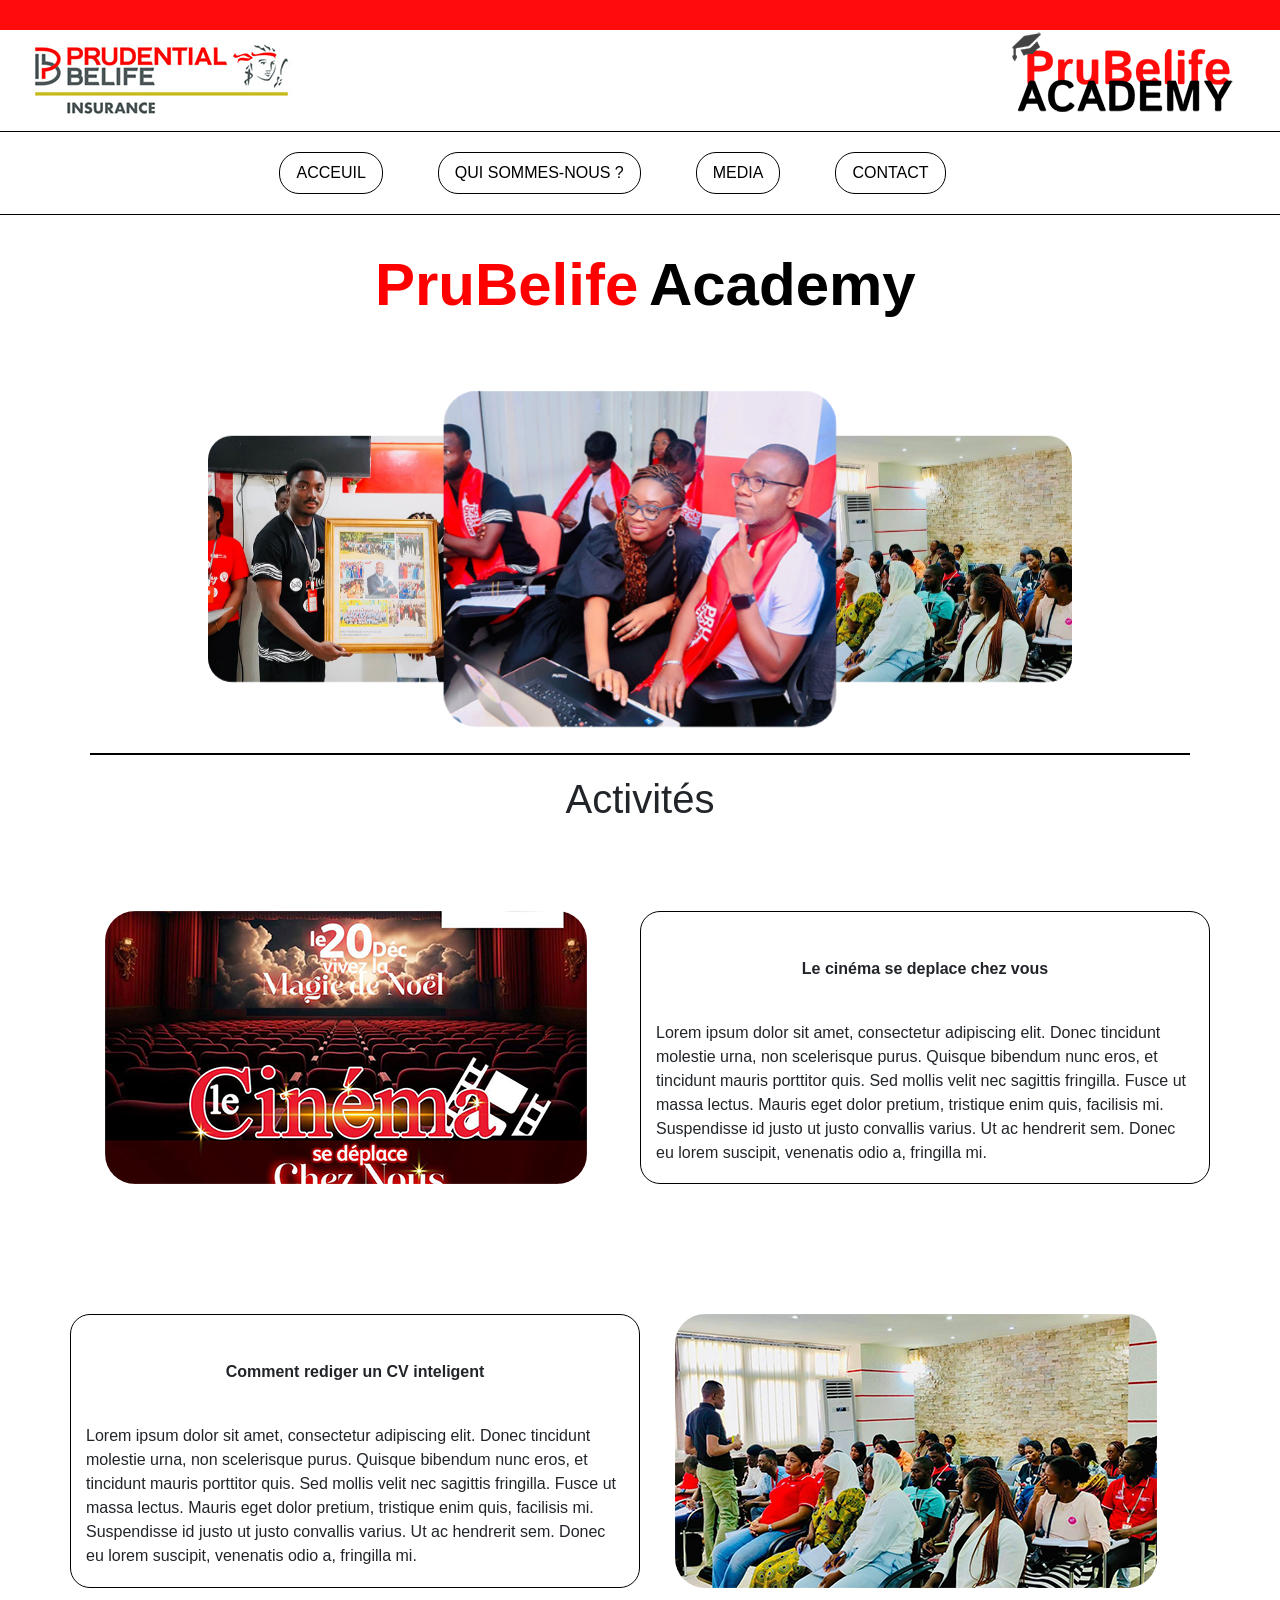
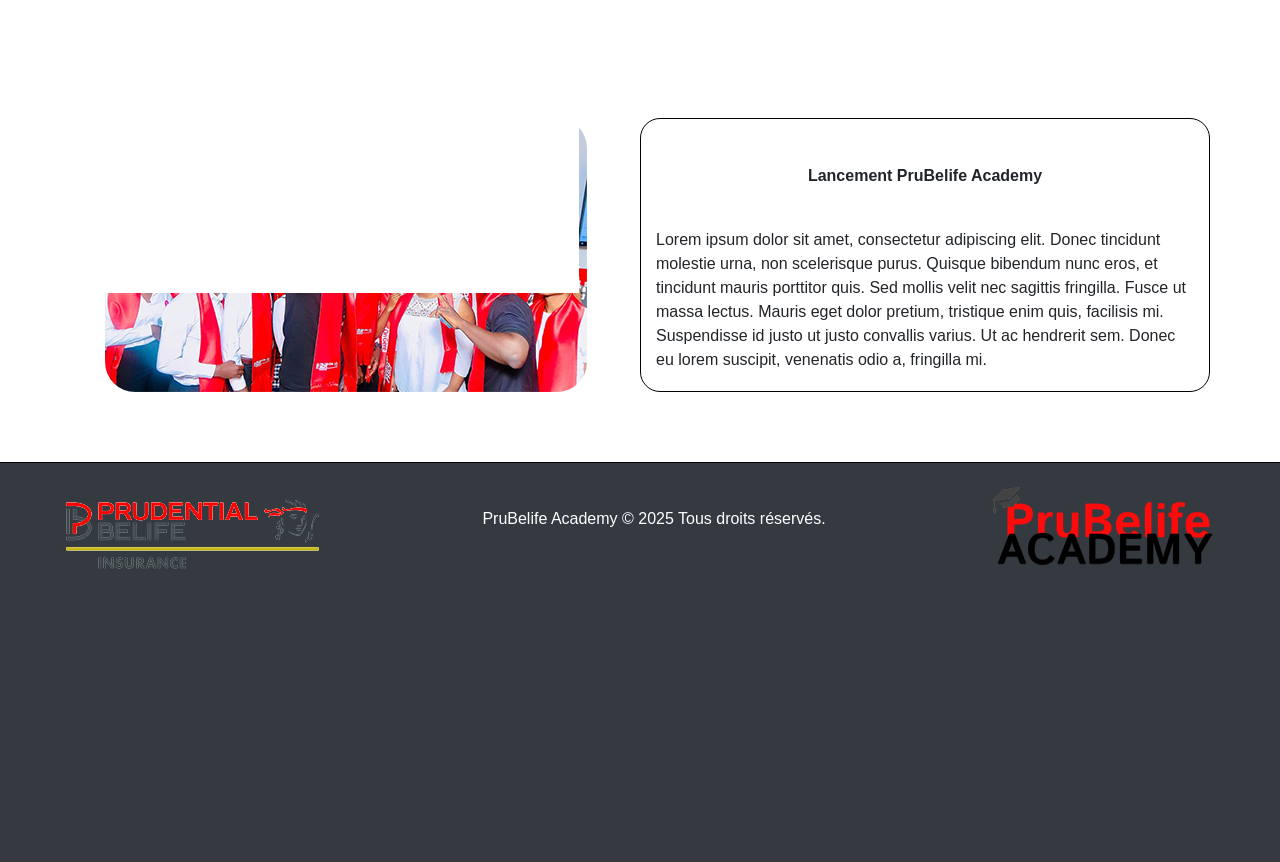
<file: index.html>
<!DOCTYPE html>
<html lang="en">
<head>
    <meta charset="UTF-8">
    <meta name="viewport" content="width=device-width, initial-scale=1.0">
    <link rel="stylesheet" href="styles.css">
    <link href="https://fonts.googleapis.com/css2?family=Poppins:wght@400;500;600&display=swap" rel="stylesheet">
    <link rel="stylesheet" href="https://stackpath.bootstrapcdn.com/bootstrap/4.5.2/css/bootstrap.min.css">
    <link href="https://fonts.googleapis.com/css2?family=Caveat:wght@400..700&family=Istok+Web:ital,wght@0,400;0,700;1,400;1,700&family=Lato:ital,wght@0,100;0,300;0,400;0,700;0,900;1,100;1,300;1,400;1,700;1,900&family=Limelight&family=Lobster&family=Montserrat:ital,wght@0,100..900;1,100..900&display=swap" rel="stylesheet">
    
    <link rel="shortcut icon" href="img/logo/LOGO VRAI.png" type="image/x-icon">
    <link rel="apple-touch-icon" sizes="180x180" href="img/logo/LOGO VRAI.png">


    <title>PruBelifeAcademy</title>
</head>
<body>
    
    <header>
        <section>
            <div id="colorred">

            </div>
        </section>
       
       <section id="sec">
          <img src="img/logo/Prudential-BeLife-Insurance-logo copie.png" alt="" id="img1">
          <img src="img/logo/LOGO copie.png" alt="" id="img2">
       </section>
       <section   id="nav" >
        <ul class="nav justify-content-center  ">
            <li class="nav-item">
              <a class="nav-link active" aria-current="page" href="#">ACCEUIL</a>
            </li>
            <li class="nav-item">
              <a class="nav-link" href="les pages/quisommesnous.html">QUI SOMMES-NOUS ?</a>
            </li>
            <li class="nav-item">
              <a class="nav-link" href="/les pages/media.html">MEDIA</a>
            </li>
            <li class="nav-item">
              <a class="nav-link " href="/les pages/contact.html" >CONTACT</a>
            </li>
          </ul>
       </section>
       
    </header>
    <br>
    <section>
        <div class="container">
            <div class="row">
                <div class="col-lg-12">
                    <h1 id="red"> <b>PruBelife</b> <p id="black"> <b>Academy</b></p></h1>
                    
    
        </div>
    </section>
    <section>
        <!-- version 1 -->
<div class="container">
    <div class="product-card">
       <img src="img/page 1/photo1.png" alt="" class="raduis">
    </div>
    
    <div class="product-card">
       <img src="img/page 1/photo2.png" alt="" class="raduis">
    </div>
    
    <div class="product-card">
       <img src="img/page 1/photo3.png" alt="" class="raduis">
    </div>
    
 </div>
       
        
    </section>
    <div class="divider"></div>
    <div class="container">
        <h1>Activités</h1>
    </div>
     <section>
        <!-- version 1 -->
<div class="container">
    <div class="row">
        <div class="col-md-6" id="lg1" >
            <img src="img/page 1/photo4 copie.png" alt="" id="img1">
         
        </div>
        <div class="col-md-6" id="lg2">
            <p class="centrer"> <b>Le cinéma se deplace chez vous </b></p> <br>
            <p>Lorem ipsum dolor sit amet, consectetur adipiscing elit. Donec tincidunt molestie urna, non scelerisque purus. Quisque bibendum nunc eros, et tincidunt mauris porttitor quis. Sed mollis velit nec sagittis fringilla. Fusce ut massa lectus. Mauris eget dolor pretium, tristique enim quis, facilisis mi. Suspendisse id justo ut justo convallis varius. Ut ac hendrerit sem. Donec eu lorem suscipit, venenatis odio a, fringilla mi.  </p>
            
        </div>
    </div>
    </div>
     </section>

     <section>
        <!-- version 1 -->
<div class="container">
    <div class="row">
        
        <div class="col-md-6" id="lg2">
            <p class="centrer"> <b>Comment rediger un CV inteligent</b></p> <br>
            <p>Lorem ipsum dolor sit amet, consectetur adipiscing elit. Donec tincidunt molestie urna, non scelerisque purus. Quisque bibendum nunc eros, et tincidunt mauris porttitor quis. Sed mollis velit nec sagittis fringilla. Fusce ut massa lectus. Mauris eget dolor pretium, tristique enim quis, facilisis mi. Suspendisse id justo ut justo convallis varius. Ut ac hendrerit sem. Donec eu lorem suscipit, venenatis odio a, fringilla mi.   </p>
            
        </div>
        <div class="col-md-6" id="lg1" >
            <img src="img/page 1/photo5 copie.png " alt="" id="img1">
         
        </div>
    </div>
    </div>
     </section>

     <section>
        <!-- version 1 -->
<div class="container">
    <div class="row">
        <div class="col-md-6" id="lg1" >
            <img src="img/page 1/photo6 copie.png" alt="" id="img1">
         
        </div>
        <div class="col-md-6" id="lg2">
            <p class="centrer"> <b>Lancement PruBelife Academy </b></p> <br>
            <p>Lorem ipsum dolor sit amet, consectetur adipiscing elit. Donec tincidunt molestie urna, non scelerisque purus. Quisque bibendum nunc eros, et tincidunt mauris porttitor quis. Sed mollis velit nec sagittis fringilla. Fusce ut massa lectus. Mauris eget dolor pretium, tristique enim quis, facilisis mi. Suspendisse id justo ut justo convallis varius. Ut ac hendrerit sem. Donec eu lorem suscipit, venenatis odio a, fringilla mi.  </p>
            
        </div>
    </div>
    </div>
     </section>
    
    
        
       
   
</body>

<footer>
     
    <section >
        <img src="img/logo/Prudential-BeLife-Insurance-logo copie2.png" alt="" id="img12">
        <img src="img/logo/LOGO copie.png" alt="" id="img13">
     </section><br>
     <section>
        
     </section>

    <section id="">
        <p>PruBelife Academy © 2025 Tous droits réservés.</p>
    </section>
    
</footer>
<script src="script.js"></script>

</html>
</file>
<file: styles.css>
/* styles general*/


/* HEADER*/

#colorred{
    background-color: #FF0B0B;
    height: 30px;
}

#img1{
 
    margin-left: 20px;
}
#img2{
    float: right;
    margin-right: 20px;
}

/* NAV*/
.nav-link{
   background-color: white;
   border: 1px solid black;
   border-radius: 20px;
   margin-right: 55px;
   color: black;
   

}

#nav{
    border-bottom: 1px solid black;
    border-top: 1px solid black;
    padding: 20px;
}

.nav-link:hover{
    background-color:#FF0B0B !important;
    color: rgb(254, 253, 253);
}
#red{
    font-size: 60px;
    text-align: center;
    
    display: flex;
    color: red;
   
}
#black{
    text-align: center;
    margin-left: 2%;
    display: flex;
    color: black;
    text-align: center;

    
}
.col-lg-12{
    display: flex;
    justify-content: center;
    align-items: center;
    margin-top: 10px;
    margin-bottom: 40px;
}
/*carrosel*/
@import url('https://fonts.googleapis.com/css2?family=Roboto:wght@300;400;500;700;900&display=swap');

$opacity-front: 1;
$opacity-back: .2;
$blur-front: 0;
$blur-back: .8px;
$drop-front: 4px 10px 10px rgba(0,0,0, .6);
$drop-back: 4px 4px 4px rgba(0,0,0, .2);

body {
   background: linear-gradient( #00446A 50%, #1c88c7);
   height: 100vh;
   box-sizing: border-box;
}

.container {
    
   max-width: 980px;
   padding: 0 32px;
   box-sizing: border-box;
   display: flex;
   justify-content: center;
   align-items: center;
   margin: auto;
   height: 100%;
   
   transform: perspective(60px);
	transform-style: preserve-3d;
}

.product-card {
   max-width: 360px;
   
   img {
      width: 100%;
      border-radius: 30px;
   }
   
   &:nth-child(1) {
      transform: translate3d(0,0,-15px);
      animation-name: rotate-left;
      animation-duration: 14s;
      animation-iteration-count: infinite;
      animation-delay: .5s;
      animation-timing-function: ease-in-out;
      filter: drop-shadow($drop-back);
   }
   
   &:nth-child(2) {
      transform: translate3d(0,0,5px);
      animation-name: rotate-center;
      animation-duration: 14s;
      animation-iteration-count: infinite;
      animation-delay: .5s;
      animation-timing-function: ease-in-out;
      filter: drop-shadow($drop-front);
   }
   
   &:nth-child(3) {
      transform: translate3d(0,0,-15px);
      animation-name: rotate-right;
      animation-duration: 14s;
      animation-iteration-count: infinite;
      animation-delay: .5s;
      animation-timing-function: ease-in-out;
      filter: drop-shadow($drop-back);
   }
   
}


@keyframes rotate-left {
  0%, 100% {
    transform: translate3d(0,0,-15px);
    filter: blur($blur-back) drop-shadow($drop-back);
  }

  33.33% {
    transform: translate3d(100%,0,5px);
     filter: blur($blur-front) drop-shadow($drop-front);
  }
   
   66.66% {
    transform: translate3d(200%,0,-15px);
      filter: blur($blur-back) drop-shadow($drop-back);
  }
}

@keyframes rotate-center {
  0%, 100% {
    transform: translate3d(0,0,5px);
     filter: blur($blur-front) drop-shadow($drop-front);
  }

  33.33% {
    transform: translate3d(100%,0,-15px);
     filter: blur($blur-back) drop-shadow($drop-back);
  }
   
   66.66% {
    transform: translate3d(-100%,0,-15px);
      filter: blur($blur-back) drop-shadow($drop-back);
  }
}

@keyframes rotate-right {
  0%, 100% {
    transform: translate3d(0,0,-15px);
    filter: blur($blur-back) drop-shadow($drop-back);
  }

  33.33% {
    transform: translate3d(-200%,0,-15px);
    filter: blur($blur-back) drop-shadow($drop-back);
  }
   
   66.66% {
    transform: translate3d(-100%,0,5px);
    filter: blur($blur-front) drop-shadow($drop-front);
  }
}

@media (max-width: 480px) {
   
   .container {
   flex-direction: column;
}
   
 .product-card {
  
   &:nth-child(1) {
      transform: translate3d(0,0,-15px);
   }
   
   &:nth-child(2) {
      transform: translate3d(0,0,0);
   }
   
   &:nth-child(3) {
      transform: translate3d(0,0,-15px);
   }
}
   
   @keyframes rotate-left {
  0%, 100% {
    transform: translate3d(0,0,-15px);
    filter: blur($blur-back) drop-shadow($drop-back);
  }

  33.33% {
    transform: translate3d(0,100%,5px);
    filter: blur($blur-front) drop-shadow($drop-front);
  }
   
   66.66% {
    transform: translate3d(0,200%,-15px);
    filter: blur($blur-back) drop-shadow($drop-back);
  }
}

@keyframes rotate-center {
  0%, 100% {
    transform: translate3d(0,0,5px);
    filter: blur($blur-front) drop-shadow($drop-front);
  }

  33.33% {
    transform: translate3d(0,100%,-15px);
    filter: blur($blur-back) drop-shadow($drop-back);
  }
   
   66.66% {
    transform: translate3d(0,-100%,-15px);
    filter: blur($blur-back) drop-shadow($drop-back);
  }
}

@keyframes rotate-right {
  0%, 100% {
    transform: translate3d(0,0,-15px);
    filter: blur($blur-back) drop-shadow($drop-back);
  }

  33.33% {
    transform: translate3d(0,-200%,-15px);
    filter: blur($blur-back) drop-shadow($drop-back);
  }
   
   66.66% {
    transform: translate3d(0,-100%,5px);
    filter: blur($blur-front) drop-shadow($drop-front);
  }
}
}


/* BODY*/
/* acceuil*/
.divider{
    border-bottom: 2px solid black;
    margin-top: 20px;
    margin-bottom: 20px;
    margin-left: 90px;
    margin-right: 90px;
}
#lg1{
    margin-top: 80px;
    margin-bottom: 50px;
    
    
    
    
  
    float: right;
   
}
#lg2{
    margin-top: 80px;
    margin-bottom: 50px;
    border: 1px solid black;
    border-radius: 20px;
    
    
    padding-top: 45px;
    
   
    float: left;
   
    
}
#img1{
    font-size: 50px;
    border-radius: 30px;
}
.centrer{
    display: flex;
    justify-content: center;
    align-items: center;
}
/* qui sommes nous ?*/
#experience{
    height: 1000px;
}
#experience h1{
    text-align: center;
    margin-top: 50px;
    color: #FF0B0B;
}
.raduis{
    border-radius: 30px;
    margin-top: 20px;
    margin-bottom: 20px;
}
@import url(https://fonts.googleapis.com/css?family=Raleway:400,900);

body{
  font-family: 'Raleway', sans-serif;
  color: #333;
}

header h1{
  text-align: center;
  font-weight: bold;
  margin-top: 0;
  
}
  
 header p{
   text-align: center;
   margin-bottom: 0;
 }

.hexa{
  border: 0px;
  float: left;
  text-align: center;
  height: 35px;
  width: 60px;
  font-size: 22px;
  background: #f0f0f0;
  color: #3c3c3c;
  position: relative;
  margin-top: 15px;
}

.hexa:before{
  content: ""; 
  position: absolute; 
  left: 0; 
  width: 0; 
  height: 0;
  border-bottom: 15px solid #f0f0f0;
  border-left: 30px solid transparent;
  border-right: 30px solid transparent;
  top: -15px;
}

.hexa:after{
  content: ""; 
  position: absolute; 
  left: 0; 
  width: 0; 
  height: 0;
  border-left: 30px solid transparent;
  border-right: 30px solid transparent;
  border-top: 15px solid #f0f0f0;
  bottom: -15px;
}

.timeline {
  position: relative;
  padding: 0;
  width: 100%;
  margin-top: 20px;
  list-style-type: none;
}

.timeline:before {
  position: absolute;
  left: 50%;
  top: 0;
  content: ' ';
  display: block;
  width: 2px;
  height: 100%;
  margin-left: -1px;
  background: rgb(213,213,213);
  background: -moz-linear-gradient(top, rgba(213,213,213,0) 0%, rgb(213,213,213) 8%, rgb(213,213,213) 92%, rgba(213,213,213,0) 100%);
  background: -webkit-gradient(linear, left top, left bottom, color-stop(0%,rgba(30,87,153,1)), color-stop(100%,rgba(125,185,232,1)));
  background: -webkit-linear-gradient(top, rgba(213,213,213,0) 0%, rgb(213,213,213) 8%, rgb(213,213,213) 92%, rgba(213,213,213,0) 100%);
  background: -o-linear-gradient(top, rgba(213,213,213,0) 0%, rgb(213,213,213) 8%, rgb(213,213,213) 92%, rgba(213,213,213,0) 100%);
  background: -ms-linear-gradient(top, rgba(213,213,213,0) 0%, rgb(213,213,213) 8%, rgb(213,213,213) 92%, rgba(213,213,213,0) 100%);
  background: linear-gradient(to bottom, rgba(213,213,213,0) 0%, rgb(213,213,213) 8%, rgb(213,213,213) 92%, rgba(213,213,213,0) 100%);
  z-index: 5;
}

.timeline li {
  padding: 2em 0;
}

.timeline .hexa{
  width: 16px;
  height: 10px;
  position: absolute;
  background: #FF0B0B;
  z-index: 5;
  left: 0;
  right: 0;
  margin-left:auto;
  margin-right:auto;
  top: -30px;
  margin-top: 0;
}

.timeline .hexa:before {
  border-bottom: 4px solid #FF0B0B;
  border-left-width: 8px;
  border-right-width: 8px;
  top: -4px;
}

.timeline .hexa:after {
  border-left-width: 8px;
  border-right-width: 8px;
  border-top: 4px solid #FF0B0B;
  bottom: -4px;
}

.direction-l,
.direction-r {
  float: none;
  width: 100%;
  text-align: center;
}

.flag-wrapper {
  text-align: center;
  position: relative;
}

.flag {
  position: relative;
  display: inline;
  background: rgb(255,255,255);
  font-weight: 600;
  z-index: 15;
  padding: 6px 10px;
  text-align: left;
  border-radius: 5px;
}

.direction-l .flag:after,
.direction-r .flag:after {
  content: "";
  position: absolute;
  left: 50%;
  top: -15px;
  height: 0;
  width: 0;
  margin-left: -8px;
  border: solid transparent;
  border-bottom-color: rgb(255,255,255);
  border-width: 8px;
  pointer-events: none;
}

.direction-l .flag {
  -webkit-box-shadow: -1px 1px 1px rgba(0,0,0,0.15), 0 0 1px rgba(0,0,0,0.15);
  -moz-box-shadow: -1px 1px 1px rgba(0,0,0,0.15), 0 0 1px rgba(0,0,0,0.15);
  box-shadow: -1px 1px 1px rgba(0,0,0,0.15), 0 0 1px rgba(0,0,0,0.15);
}

.direction-r .flag {
  -webkit-box-shadow: 1px 1px 1px rgba(0,0,0,0.15), 0 0 1px rgba(0,0,0,0.15);
  -moz-box-shadow: 1px 1px 1px rgba(0,0,0,0.15), 0 0 1px rgba(0,0,0,0.15);
  box-shadow: 1px 1px 1px rgba(0,0,0,0.15), 0 0 1px rgba(0,0,0,0.15);
}

.time-wrapper {
  display: block;
  position: relative;
  margin: 4px 0 0 0;
  z-index: 14;
  line-height: 1em;
  vertical-align: middle;
  color: #fff;
}

.direction-l .time-wrapper {
  float: none;
}

.direction-r .time-wrapper {
  float: none;
}

.time {
  background: #FF0B0B;
  display: inline-block;
  padding: 8px;
}

.desc {
  position: relative;
  margin: 1em 0 0 0;
  padding: 1em;
  background: rgb(254,254,254);
  -webkit-box-shadow: 0 0 1px rgba(0,0,0,0.20);
  -moz-box-shadow: 0 0 1px rgba(0,0,0,0.20);
  box-shadow: 0 0 1px rgba(0,0,0,0.20);
  z-index: 15;
}

.direction-l .desc,
.direction-r .desc {
  position: relative;
  margin: 1em 1em 0 1em;
  padding: 1em;
  z-index: 15;
}

@media(min-width: 768px){
  .timeline {
    width: 660px;
    margin: 0 auto;
    margin-top: 20px;
  }

  .timeline li:after {
    content: "";
    display: block;
    height: 0;
    clear: both;
    visibility: hidden;
  }
  
  .timeline .hexa {
    left: -28px;
    right: auto;
    top: 8px;
  }

  .timeline .direction-l .hexa {
    left: auto;
    right: -28px;
  }

  .direction-l {
    position: relative;
    width: 310px;
    float: left;
    text-align: right;
  }

  .direction-r {
    position: relative;
    width: 310px;
    float: right;
    text-align: left;
  }

  .flag-wrapper {
    display: inline-block;
  }
  
  .flag {
    font-size: 18px;
  }

  .direction-l .flag:after {
    left: auto;
    right: -16px;
    top: 50%;
    margin-top: -8px;
    border: solid transparent;
    border-left-color: rgb(254,254,254);
    border-width: 8px;
  }

  .direction-r .flag:after {
    top: 50%;
    margin-top: -8px;
    border: solid transparent;
    border-right-color: rgb(254,254,254);
    border-width: 8px;
    left: -8px;
  }

  .time-wrapper {
    display: inline;
    vertical-align: middle;
    margin: 0;
  }

  .direction-l .time-wrapper {
    float: left;
  }

  .direction-r .time-wrapper {
    float: right;
  }

  .time {
    padding: 5px 10px;
  }

  .direction-r .desc {
    margin: 1em 0 0 0.75em;
  }
}

@media(min-width: 992px){
  .timeline {
    width: 800px;
    margin: 0 auto;
    margin-top: 20px;
  }

  .direction-l {
    position: relative;
    width: 380px;
    float: left;
    text-align: right;
  }

  .direction-r {
    position: relative;
    width: 380px;
    float: right;
    text-align: left;
  }
}
 /* contact*/
 @import url('https://fonts.googleapis.com/css?family=Poppins:400,500,600,700&display=swap');
/* *{
  margin: 0;
  padding: 0;
  outline: none;
  box-sizing: border-box;
  font-family: 'Poppins', sans-serif;
} */
/* body{
  display: flex;
  align-items: center;
  justify-content: center;
  min-height: 100vh;
  padding: 10px;
  font-family: 'Poppins', sans-serif;
  background: linear-gradient(115deg, #56d8e4 10%, #9f01ea 90%);
} */


#contact{
  
  background: #fff;
  width: 1200px;
  padding: 25px 40px 10px 40px;
  box-shadow: 0px 0px 10px rgba(0,0,0,0.1);
  height: 800px;
  border-radius: 30px;
  
}
#contact .text{
  text-align: center;
  font-size: 36px;
  font-weight: 600;
  font-family: 'Poppins', sans-serif;
  background: -webkit-linear-gradient(right, #000000, #FF0B0B, #000000, #FF0B0B);
  -webkit-background-clip: text;
  -webkit-text-fill-color: transparent;
  margin-right: 20px;
}
#contact form{
  padding: 30px 0 0 0;
}
#contact form .form-row{
  display: flex;
  margin: 32px 0;
}
form .form-row .input-data{
  width: 100%;
  height: 40px;
  margin: 0 20px;
  position: relative;
}
form .form-row .textarea{
  height: 70px;
}
.input-data input,
.textarea textarea{
  display: block;
  width: 100%;
  height: 100%;
  border: none;
  font-size: 17px;
  border-bottom: 2px solid rgba(0,0,0, 0.12);
}
.input-data input:focus ~ label, .textarea textarea:focus ~ label,
.input-data input:valid ~ label, .textarea textarea:valid ~ label{
  transform: translateY(-20px);
  font-size: 14px;
  color: #FF0B0B;
}
.textarea textarea{
  resize: none;
  padding-top: 10px;
}
.input-data label{
  position: absolute;
  pointer-events: none;
  bottom: 10px;
  font-size: 16px;
  transition: all 0.3s ease;
}
.textarea label{
  width: 100%;
  bottom: 40px;
  background: #fff;
}
.input-data .underline{
  position: absolute;
  bottom: 0;
  height: 2px;
  width: 100%;
}
.input-data .underline:before{
  position: absolute;
  content: "";
  height: 2px;
  width: 100%;
  background: #FF0B0B;
  transform: scaleX(0);
  transform-origin: center;
  transition: transform 0.3s ease;
}
.input-data input:focus ~ .underline:before,
.input-data input:valid ~ .underline:before,
.textarea textarea:focus ~ .underline:before,
.textarea textarea:valid ~ .underline:before{
  transform: scale(1);
}
.submit-btn .input-data{
  overflow: hidden;
  height: 45px!important;
  width: 25%!important;
}
.submit-btn .input-data .inner{
  height: 100%;
  width: 300%;
  position: absolute;
  left: -100%;
  background: -webkit-linear-gradient(right, #000000, #FF0B0B, #000000, #FF0B0B);
  transition: all 0.4s;
}
.submit-btn .input-data:hover .inner{
  left: 0;
}
.submit-btn .input-data input{
  background: none;
  border: none;
  color: #fff;
  font-size: 17px;
  font-weight: 500;
  text-transform: uppercase;
  letter-spacing: 1px;
  cursor: pointer;
  position: relative;
  z-index: 2;
}
@media (max-width: 700px) {
  .#contact .text{
    font-size: 30px;
  }
  #contactr form{
    padding: 10px 0 0 0;
  }
  #contact form .form-row{
    display: block;
  }
  form .form-row .input-data{
    margin: 35px 0!important;
  }
  .submit-btn .input-data{
    width: 40%!important;
  }
}
/* media*/
#media{
    text-align: center;
    padding: 20px;
    margin: 20px 20px;
}


/*FOOTER*/
footer{
    background-color: #343A40;
    color: white;
    padding: 20px;
    text-align: center;
    margin-top: 20px;
    border-top: 1px solid black;
    height: 400px;
}
#img12{
    float: left;
    margin-left: 20px;
    
}
#img13{
    float: right;
    margin-right: 20px;
}
</file>
